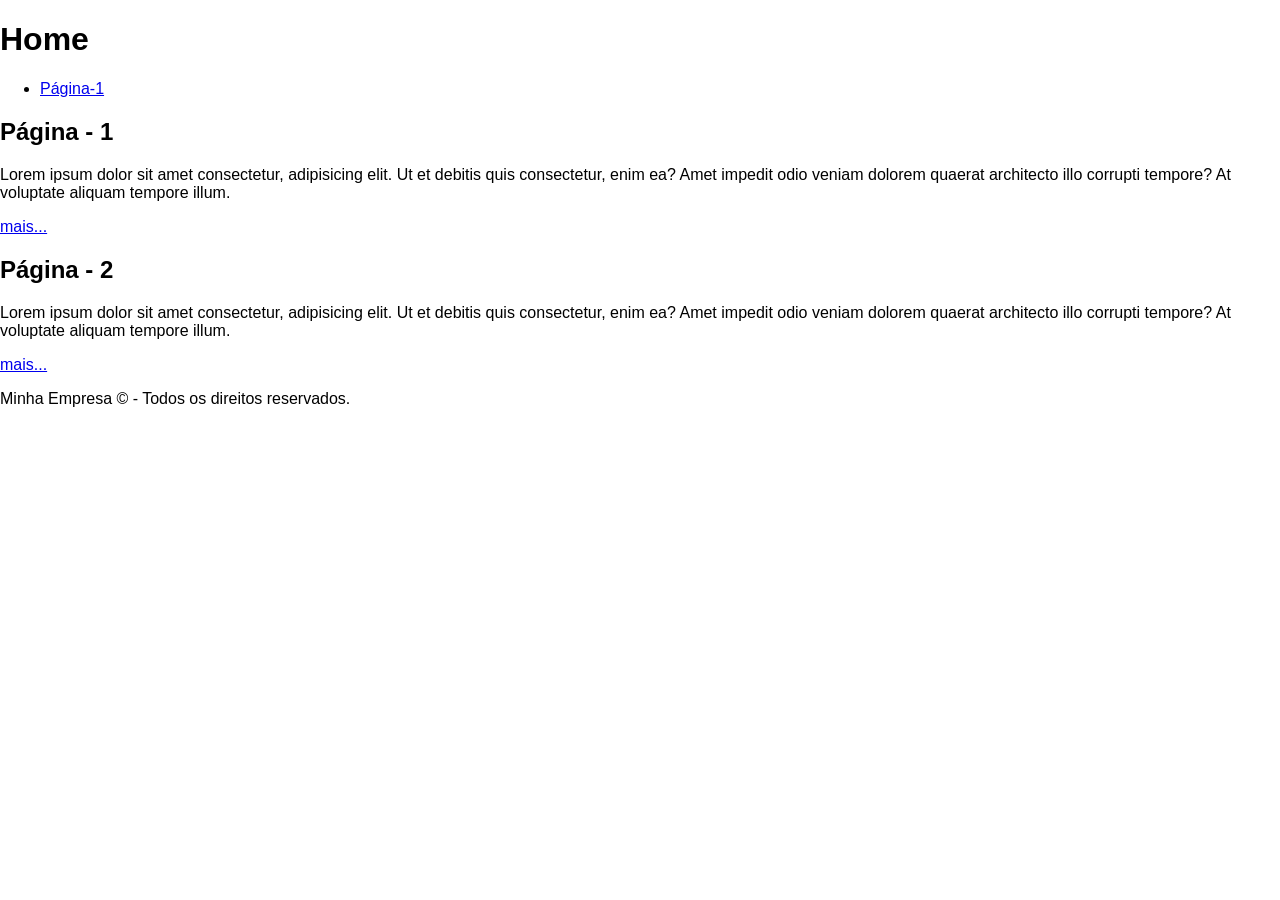
<file: index.html>
<!DOCTYPE html>
<html lang="pt-br">
	<head>
		<meta charset="UTF-8">
		<meta name="viewport" content="width=device-width, initial-scale=1.0">
		<title>Página Inicial</title>

		<link rel="stylesheet" href="./css/style.css">
	
	</head>
	<body> 
		<header>
			<h1>Home</h1>
			<nav>
				<ul>
					<li><a href="./pagina1.html">  Página-1  </a> </li>
				</ul>
			</nav>
		</header>

		<main>
			<section> 
				<h2>Página - 1</h2>
				<p>Lorem ipsum dolor sit amet consectetur, adipisicing elit. Ut et debitis quis consectetur, enim ea? Amet impedit odio veniam dolorem quaerat architecto illo corrupti tempore? At voluptate aliquam tempore illum.</p>
				<a href="./pagina1.html">mais...</a>
			</section>
			<section>
				<h2>Página - 2</h2>
				<p>Lorem ipsum dolor sit amet consectetur, adipisicing elit. Ut et debitis quis consectetur, enim ea? Amet impedit odio veniam dolorem quaerat architecto illo corrupti tempore? At voluptate aliquam tempore illum.</p>
				<a href="./paginas/pagina2.html">mais...</a>
			</section>
		</main>

		<footer>
			<p>Minha Empresa &copy; - Todos os direitos reservados.</p>
		</footer>

	</body>
</html>
</file>
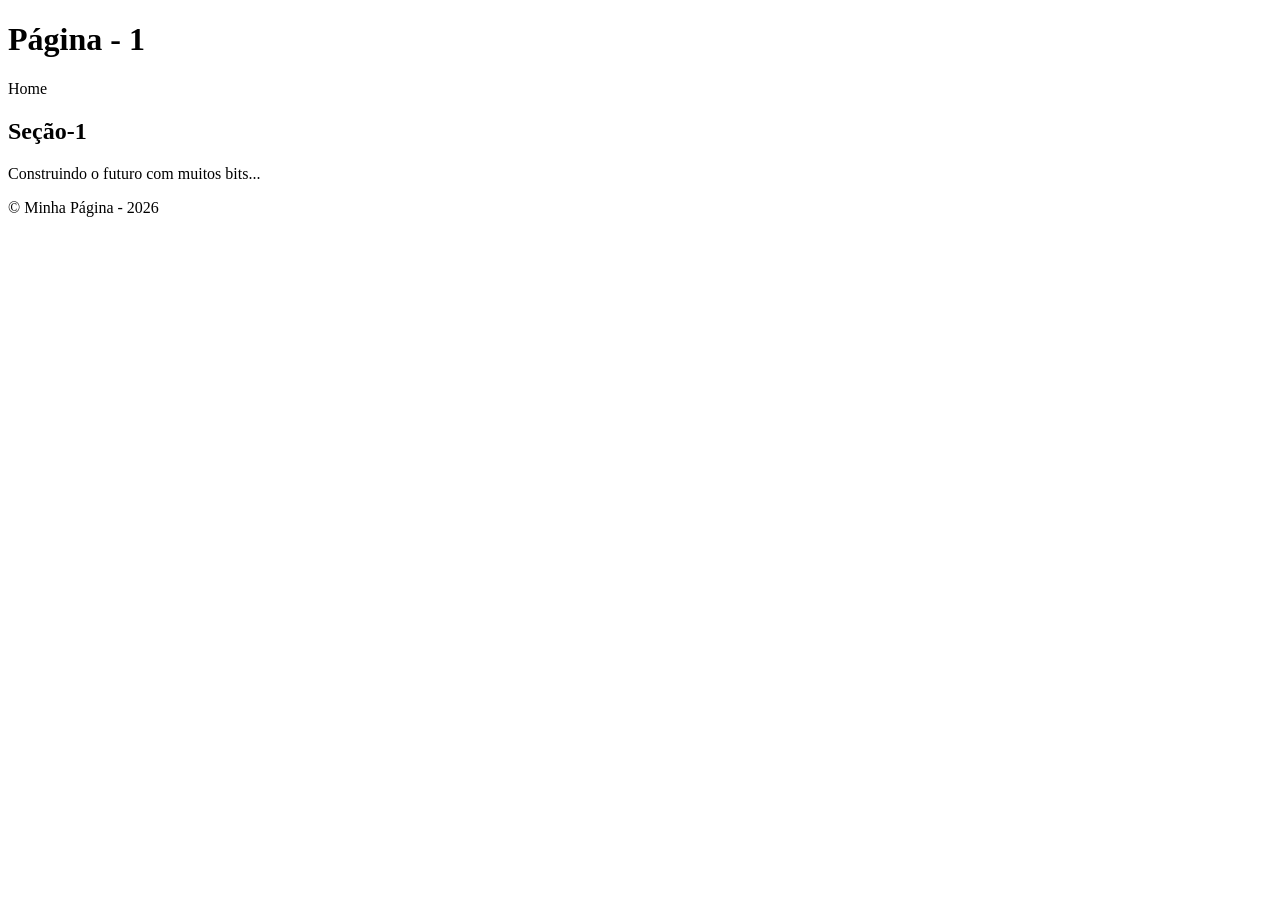
<file: pagina1.html>
<!DOCTYPE html>
<!-- Este é um doctype ou DTD, o que define o tipo de HTML a ser carregado na máquina do cliente, ele informa ao navegador qual conjunto de bibliotecas carregar para que todo a estrutura seja otmizada de forma rápida e segura.-->
<!-- Eu sou um comentário em HTML, eu sou ignorado pelo interpretador do navegador e não sou apresentado aos usuários. -->


<html lang="pt-br">
	<head>
		<meta charset="UTF-8">
		<title>Página 1</title>
	</head>
	<body>
	  <header>
	    <h1>Página - 1</h1>
	    <nav>
	      <a>Home</a>
	    </nav>
	  </header>
	  <main>
	    <section>
  	      	<h2>Seção-1</h2>
		<p>Construindo o futuro com muitos bits...</p>
	    </section>
	  </main>
	  <footer>
	    <p>&copy; Minha Página - 2026</p>
	  </footer>
	</body>
</html>
</file>
<file: css/style.css>
body{
    font-family: 'Segoe UI', Tahoma, Geneva, Verdana, sans-serif;
    margin:0%;
    font-size: 16px;
}
</file>
